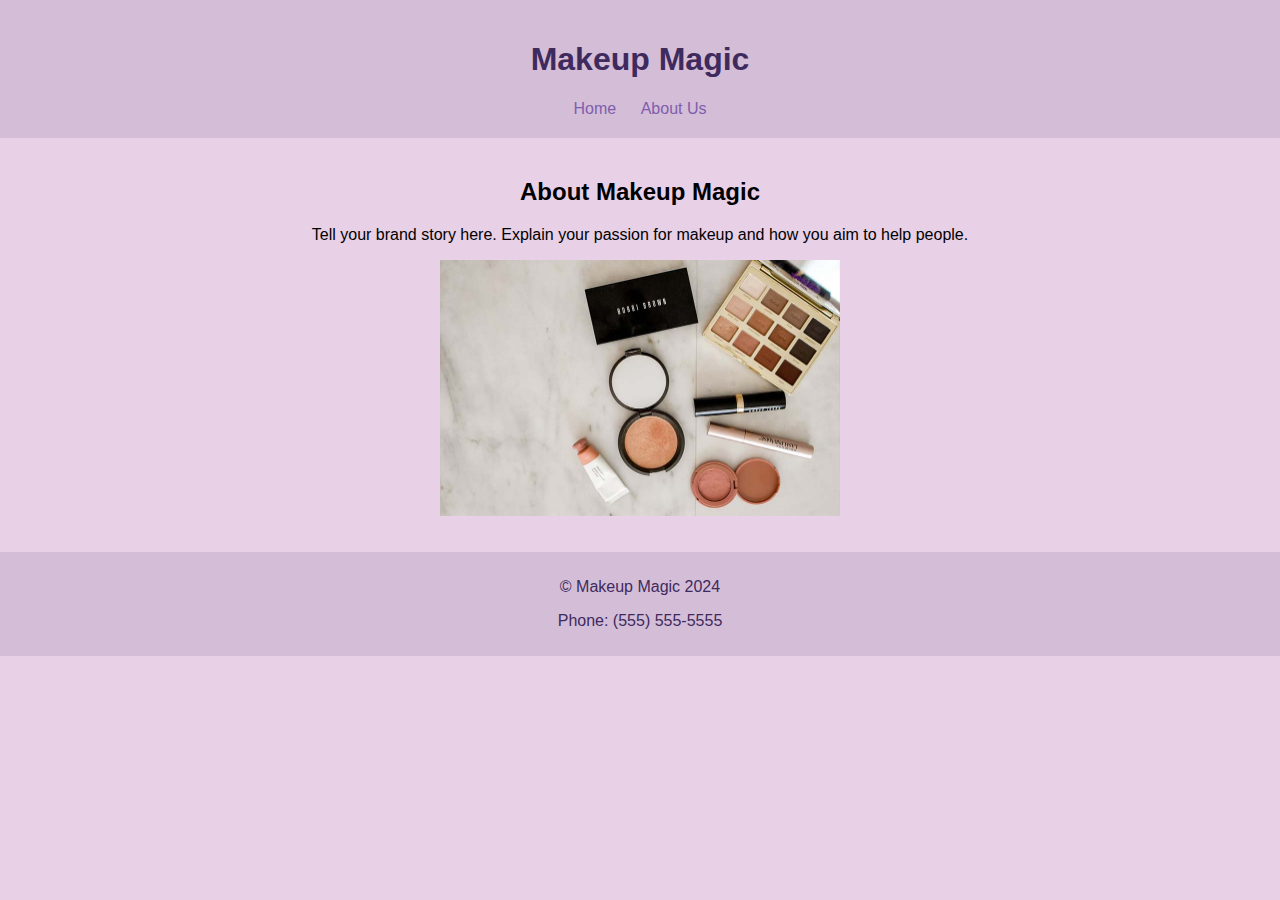
<file: about.html>
<!DOCTYPE html>
<html lang="en">
<head>
  <meta charset="UTF-8">
  <meta name="viewport" content="width=device-width, initial-scale=1.0">
  <title>Makeup Magic - About Us</title>
  <link rel="stylesheet" href="style.css">
</head>
<body>
  <header>
    <h1>Makeup Magic</h1>
    <nav>
      <a href="index.html">Home</a>
      <a href="about.html">About Us</a>
    </nav>
  </header>

  <main >
    <figure style="text-align: center;">
    <h2>About Makeup Magic</h2>
    <p>Tell your brand story here. Explain your passion for makeup and how you aim to help people.</p>
    <img src="Element5-Digital.jpg" alt="Makeup Magic Team" >
  </figure>
  </main>

  <footer>
    <p>&copy; Makeup Magic 2024</p>
    <p>Phone: (555) 555-5555</p>
  </footer>

</body>
</html>
</file>
<file: style.css>
body {
  font-family: sans-serif;
  margin: 0;
  padding: 0;
  background-color: #e8d0e7; /* Light lavender background */
}

header {
  background-color: #d3bdd7; /* Lighter purple for header */
  padding: 20px;
}

h1 {
  text-align: center;
  color: #3f2a5e; /* Dark purple for text */
}

nav {
  text-align: center;
}

nav a {
  margin: 0 10px;
  text-decoration: none;
  color: #7f5dad; /* Medium purple for links */
}

main {
  padding: 20px;
}

img {
  max-width: 400px; /* Reduce image width */
  display: block;
  margin: 10px auto;
}

.products {
  display: flex;
  flex-wrap: wrap;
  justify-content: space-between;
}

.product {
  text-align: center;
  margin: 10px;
  padding: 10px;
  border: 1px solid #d3bdd7; /* Lighter purple border for products */
  border-radius: 5px; /* Rounded corners for products */
  background-color: #fff; /* White background for products */
}

.product h4 {
  margin-bottom: 5px;
  color: #3f2a5e; /* Dark purple for product names */
}

.product p {
  color: #7f5dad; /* Medium purple for product descriptions */
}

footer {
  background-color: #d3bdd7; /* Lighter purple for footer */
  text-align: center;
  padding: 10px;
  color: #3f2a5e; /* Dark purple for footer text */
}
</file>
